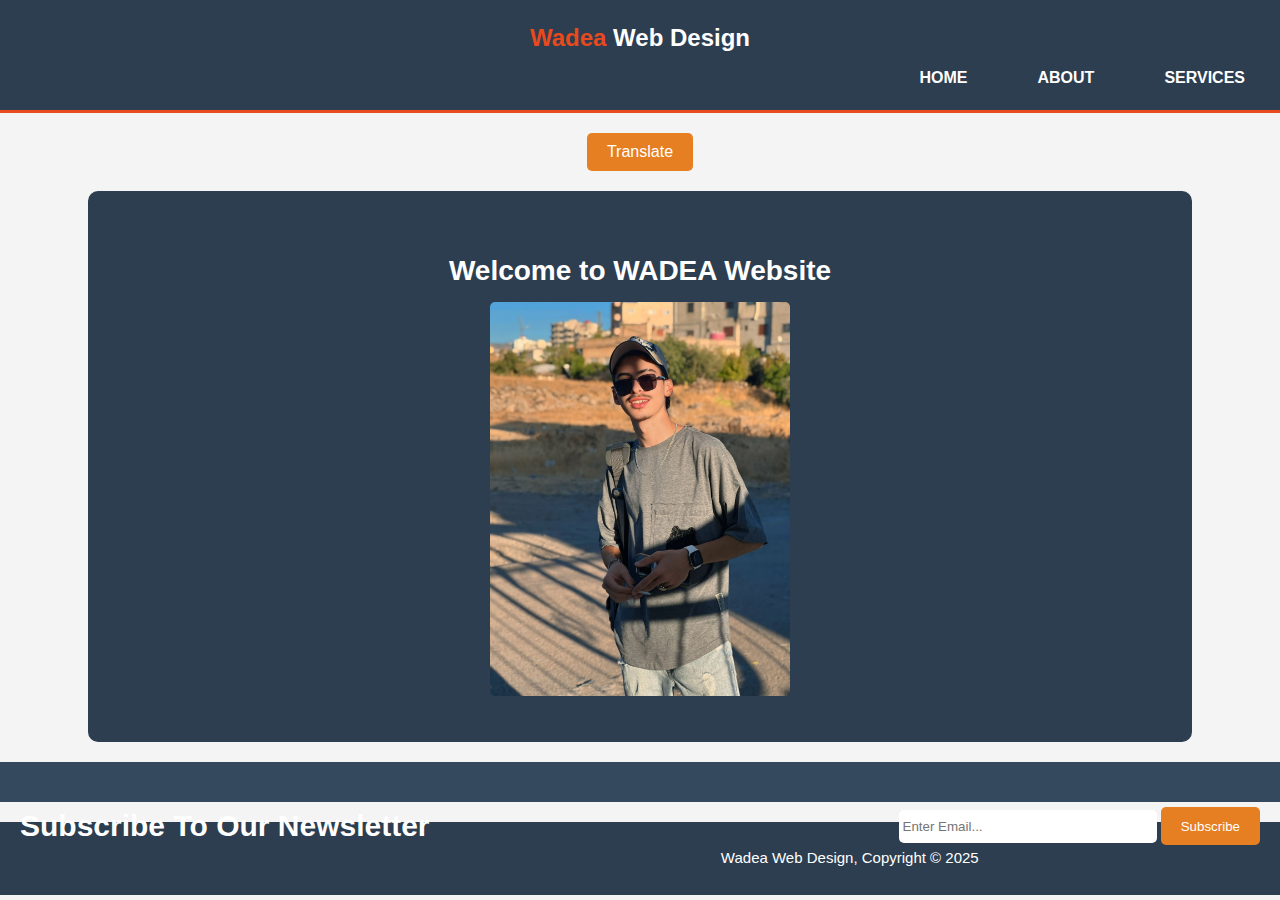
<file: index.html>
<!DOCTYPE html>
<html lang="en">
<head>
    <meta charset="UTF-8">
    <meta name="viewport" content="width=device-width, initial-scale=1.0">
    <title>Wadea Web Design | Welcome</title>
    <link rel="stylesheet" href="style.css">
    <link rel="icon" href="img/favicon.png">
    <style>
        body {
            font-family: Arial, sans-serif;
            margin: 0;
            padding: 0;
            background-color: #f4f4f4;
        }
        header {
            background: #2c3e50;
            color: white;
            padding: 20px 0;
            text-align: center;
        }
        header h1 {
            margin: 0;
            font-size: 24px;
        }
        nav ul {
            padding: 0;
            list-style: none;
            display: flex;
            justify-content: center;
        }
        nav ul li {
            margin: 0 15px;
        }
        nav ul li a {
            color: white;
            text-decoration: none;
            font-weight: bold;
        }
        .highlight {
            color: #e67e22;
        }
        .welcome-box {
            text-align: center;
            background: #2c3e50;
            color: white;
            padding: 40px;
            border-radius: 10px;
            margin: 20px auto;
            width: 80%;
        }
        .welcome-box h1 {
            font-size: 28px;
            margin-bottom: 10px;
        }
        .welcome-box img {
            width: 100%;
            max-width: 300px;
            border-radius: 5px;
        }
        .container {
            width: 80%;
            margin: auto;
            overflow: hidden;
        }
        #newsletter {
            background: #34495e;
            color: white;
            padding: 20px;
            text-align: center;
        }
        #newsletter input {
            padding: 10px;
            width: 60%;
            margin-top: 10px;
            border: none;
            border-radius: 5px;
        }
        .button_1 {
            display: inline-block;
            background: #e67e22;
            color: white;
            padding: 10px 20px;
            text-decoration: none;
            border-radius: 5px;
            margin-top: 10px;
            border: none;
            cursor: pointer;
        }
        footer {
            background: #2c3e50;
            color: white;
            text-align: center;
            padding: 10px;
            margin-top: 20px;
        }
        /* زر الترجمة */
        .translate-container {
            text-align: center;
            margin: 20px 0;
        }
        .translate-button {
            background: #e67e22;
            color: white;
            border: none;
            padding: 10px 20px;
            border-radius: 5px;
            font-size: 16px;
            cursor: pointer;
        }
    </style>
</head>
<body>

<header>
    <h1><span class="highlight">Wadea</span> Web Design</h1>
    <nav>
        <ul>
            <li><a href="index.html">Home</a></li>
            <li><a href="about.html">About</a></li>
            <li><a href="services.html">Services</a></li>
        </ul>
    </nav>
</header>

<!-- زر الترجمة -->
<div class="translate-container">
    <button class="translate-button" onclick="toggleLanguage()">Translate</button>
    <div id="google_translate_element"></div>
</div>

<section class="welcome-box">
    <h1>Welcome to WADEA Website</h1>
    <img src="My_ww.png" alt="My Website Image">
</section>

<section id="newsletter">
    <h1>Subscribe To Our Newsletter</h1>
    <form>
        <input type="email" placeholder="Enter Email..." required>
        <button type="submit" class="button_1">Subscribe</button>
    </form>
</section>

<footer>
    <p>Wadea Web Design, Copyright &copy; 2025</p>
</footer>

<!-- سكريبت الترجمة -->
<script type="text/javascript">
    function googleTranslateElementInit() {
        new google.translate.TranslateElement({
            pageLanguage: 'en',
            includedLanguages: 'ar,en',
            layout: google.translate.TranslateElement.InlineLayout.SIMPLE
        }, 'google_translate_element');
    }

     function toggleLanguage () {
        var select = document.querySelector('.goog-te-combo');
        if (select) {
            if (select.value === 'en') {
                select.value = 'ar'; // تغيير إلى العربية
            } else {
                select.value = 'en'; // تغيير إلى الإنجليزية
            }
            select.dispatchEvent(new Event('change')); // تنفيذ التغيير
        } else {
            alert("Please wait for the translation tool to load.");
        }
    }
</script>
<script type="text/javascript" src="//translate.google.com/translate_a/element.js?cb=googleTranslateElementInit"></script>

</body>
</html>
</file>
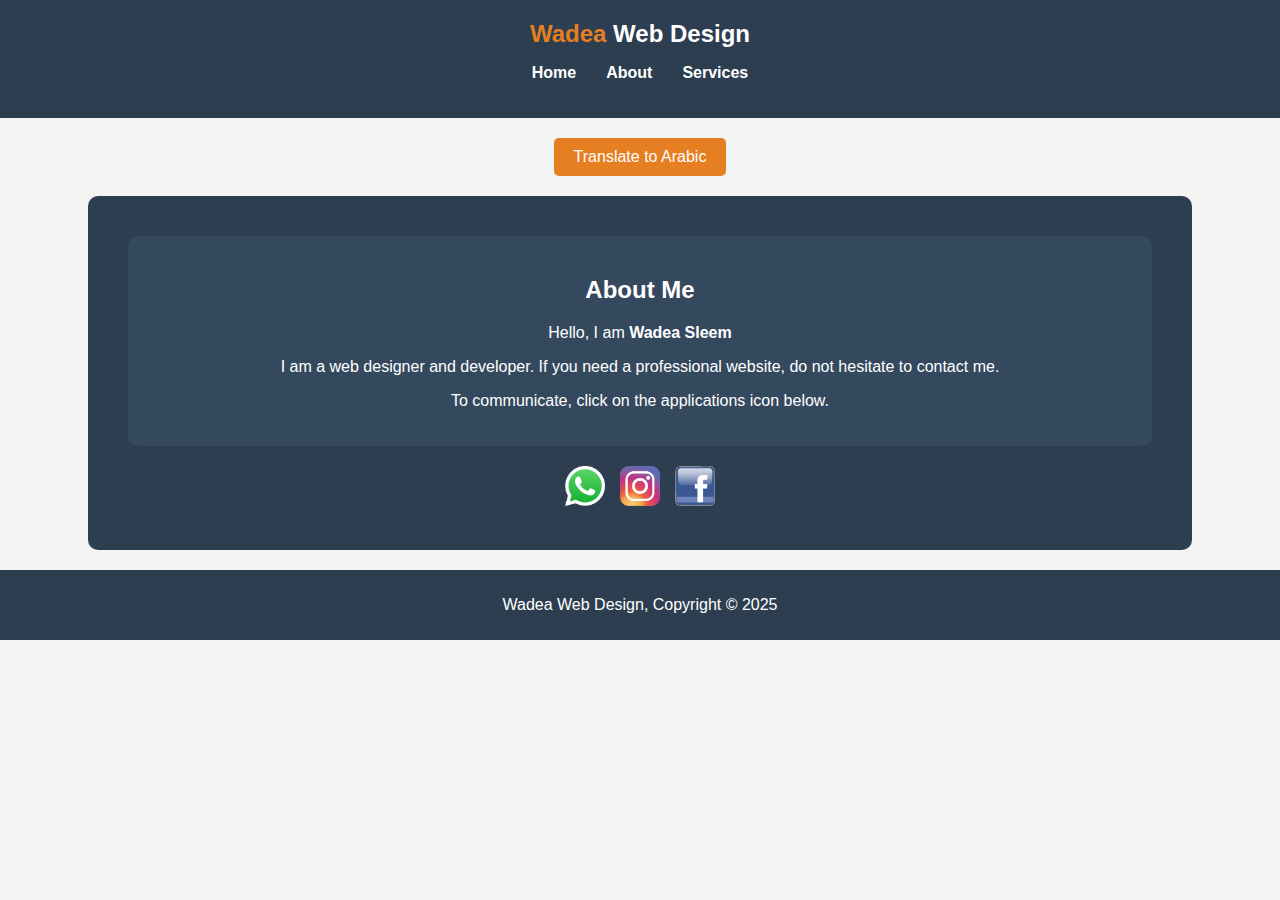
<file: about.html>
<!DOCTYPE html>
<html lang="ar">
<head>
    <meta charset="UTF-8">
    <meta name="viewport" content="width=device-width, initial-scale=1.0">
    <title> Wadea Web Design| Welcome</title>
    <link rel="icon" href="img/favicon.png">
    <style>
        body {
            font-family: Arial, sans-serif;
            background-color: #f4f4f4;
            margin: 0;
            padding: 0;
        }
        header {
            background: #2c3e50;
            color: white;
            padding: 20px 0;
            text-align: center;
        }
        header h1 {
            margin: 0;
            font-size: 24px;
        }
        nav ul {
            padding: 0;
            list-style: none;
            display: flex;
            justify-content: center;
        }
        nav ul li {
            margin: 0 15px;
        }
        nav ul li a {
            color: white;
            text-decoration: none;
            font-weight: bold;
        }
        .highlight {
            color: #e67e22;
        }
        .about-container {
            text-align: center;
            background: #2c3e50;
            color: white;
            padding: 40px;
            border-radius: 10px;
            margin: 20px auto;
            width: 80%;
        }
        .about-box {
            background: #34495e;
            padding: 20px;
            border-radius: 10px;
            margin-bottom: 20px;
        }
        .social-media {
            display: flex;
            justify-content: center;
            gap: 15px;
            margin-top: 20px;
        }
        .social-media a {
            display: inline-block;
        }
        .social-media img {
            width: 40px;
            height: 40px;
            transition: transform 0.3s;
        }
        .social-media img:hover {
            transform: scale(1.1);
        }
        footer {
            background: #2c3e50;
            color: white;
            text-align: center;
            padding: 10px;
            margin-top: 20px;
        }
        /* زر الترجمة */
        .translate-container {
            text-align: center;
            margin: 20px 0;
        }
        .translate-button {
            background: #e67e22;
            color: white;
            border: none;
            padding: 10px 20px;
            border-radius: 5px;
            font-size: 16px;
            cursor: pointer;
        }
    </style>
</head>
<body>

<header>
    <h1><span class="highlight">Wadea</span> Web Design</h1>
    <nav>
        <ul>
            <li><a href="index.html">Home</a></li>
            <li><a href="about.html" class="active">About</a></li>
            <li><a href="services.html">Services</a></li>
        </ul>
    </nav>
</header>

<!-- Google Translate -->
<div class="translate-container">
    <div id="google_translate_element"></div>
    <button class="translate-button" onclick="translateToArabic()">Translate to Arabic</button>
</div>

<section class="about-container">
    <div class="about-box">
        <h2>About Me</h2>
        <p>Hello, I am <strong>Wadea Sleem</strong></p>
        <p>I am a web designer and developer. If you need a professional website, do not hesitate to contact me.<p>
            
        </p> 
           To communicate, click on the applications icon below.  </p>
    </div>

    <div class="social-media">
        <a href="https://wa.me/963996614473" target="_blank">
            <img src="watsapp.png" alt="Whatsapp">
        </a>
        <a href="https://www.instagram.com/wadea_sleem1?igsh=aHA2aHo1cmJhdHZp" target="_blank">
            <img src="Insta_ww.png" alt="Instagram">
        </a>
        <a href="https://www.facebook.com/share/164HWe95pn/" target="_blank">
            <img src="fecbook.png" alt="Facebook">
        </a>
    </div>
</section>

<footer>
    <p>Wadea Web Design, Copyright &copy; 2025</p>
</footer>

<!-- Google Translate Script -->
<script type="text/javascript">
    function googleTranslateElementInit() {
        new google.translate.TranslateElement({
            pageLanguage: 'en',
            includedLanguages: 'ar,en',
            layout: google.translate.TranslateElement.InlineLayout.SIMPLE
        }, 'google_translate_element');
    }

    function translateToArabic() {
        var select = document.querySelector('.goog-te-combo');
        if (select) {
            select.value = 'ar'; // ضبط اللغة العربية
            select.dispatchEvent(new Event('change')); // تنفيذ التغيير
        } else {
            alert("Please wait for the translation tool to load.");
        }
    }
</script>
<script type="text/javascript" src="//translate.google.com/translate_a/element.js?cb=googleTranslateElementInit"></script>

</body>
</html>
</file>
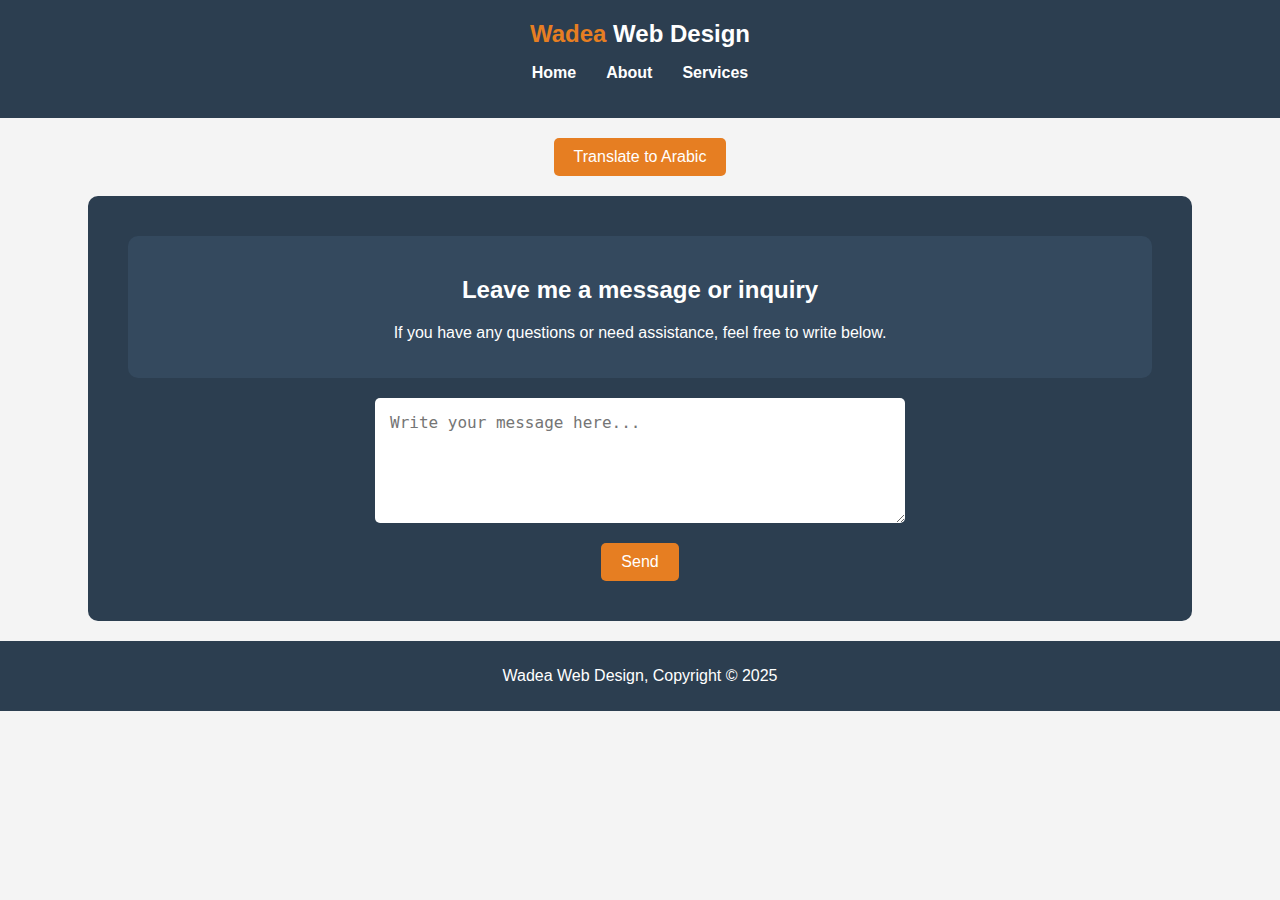
<file: services.html>
<!DOCTYPE html><html lang="en">
<head>
    <meta charset="UTF-8">
    <meta name="viewport" content="width=device-width, initial-scale=1.0">
    <title>Wadea Web Design | Welcome</title>
    <link rel="icon" href="img/favicon.png">
    <style>
        body {
            font-family: Arial, sans-serif;
            background-color: #f4f4f4;
            margin: 0;
            padding: 0;
        }
        header {
            background: #2c3e50;
            color: white;
            padding: 20px 0;
            text-align: center;
        }
        header h1 {
            margin: 0;
            font-size: 24px;
        }
        nav ul {
            padding: 0;
            list-style: none;
            display: flex;
            justify-content: center;
        }
        nav ul li {
            margin: 0 15px;
        }
        nav ul li a {
            color: white;
            text-decoration: none;
            font-weight: bold;
        }
        .highlight {
            color: #e67e22;
        }
        .services-container {
            text-align: center;
            background: #2c3e50;
            color: white;
            padding: 40px;
            border-radius: 10px;
            margin: 20px auto;
            width: 80%;
        }
        .services-box {
            background: #34495e;
            padding: 20px;
            border-radius: 10px;
            margin-bottom: 20px;
        }
        .message-box {
            width: 80%;
            max-width: 500px;
            margin: 20px auto;
            padding: 15px;
            border: none;
            border-radius: 5px;
            font-size: 16px;
            display: block;
        }
        .submit-btn {
            background: #e67e22;
            color: white;
            border: none;
            padding: 10px 20px;
            font-size: 16px;
            border-radius: 5px;
            cursor: pointer;
        }
        .submit-btn:hover {
            background: #d35400;
        }
        footer {
            background: #2c3e50;
            color: white;
            text-align: center;
            padding: 10px;
            margin-top: 20px;
        }
        /* زر الترجمة */
        .translate-container {
            text-align: center;
            margin: 20px 0;
        }
        .translate-button {
            background: #e67e22;
            color: white;
            border: none;
            padding: 10px 20px;
            border-radius: 5px;
            font-size: 16px;
            cursor: pointer;
        }
    </style>
</head>
<body><header>
    <h1><span class="highlight">Wadea</span> Web Design</h1>
    <nav>
        <ul>
            <li><a href="index.html">Home</a></li>
            <li><a href="about.html">About</a></li>
            <li><a href="services.html" class="active">Services</a></li>
        </ul>
    </nav>
</header><!-- زر الترجمة --><div class="translate-container">
    <button class="translate-button" onclick="changeLanguage()">Translate to Arabic</button>
    <div id="google_translate_element"></div>
</div><section class="services-container">
    <div class="services-box">
        <h2>Leave me a message or inquiry</h2>
        <p>If you have any questions or need assistance, feel free to write below.</p>
    </div><form>
    <textarea class="message-box" rows="5" placeholder="Write your message here..."></textarea>
    <button type="submit" class="submit-btn">Send</button>
</form>

</section><footer>
    <p>Wadea Web Design, Copyright &copy; 2025</p>
</footer><!-- سكريبت الترجمة --><script type="text/javascript">
    function googleTranslateElementInit() {
        new google.translate.TranslateElement({
            pageLanguage: 'en',
            includedLanguages: 'ar,en',
            layout: google.translate.TranslateElement.InlineLayout.SIMPLE
        }, 'google_translate_element');
    }

    function changeLanguage() {
        var select = document.querySelector('.goog-te-combo');
        if (select) {
            select.value = 'ar'; // تعيين اللغة العربية
            select.dispatchEvent(new Event('change')); // تنفيذ التغيير
        }
    }
</script><script type="text/javascript" src="//translate.google.com/translate_a/element.js?cb=googleTranslateElementInit"></script></body>
</html>
</file>
<file: style.css>
body{
  font: 15px/1.5 Arial, Helvetica,sans-serif;
  padding:0;
  margin:0;
  background-color:#f4f4f4;
}

/* Global */
.container{
  width:80%;
  margin:auto;
  overflow:hidden;
}

ul{
  margin:0;
  padding:0;
}

.button_1{
  height:38px;
  background:#e8491d;
  border:0;
  padding-left: 20px;
  padding-right:20px;
  color:#ffffff;
}

.dark{
  padding:15px;
  background:#35424a;
  color:#ffffff;
  margin-top:10px;
  margin-bottom:10px;
}

/* Header **/
header{
  background:#35424a;
  color:#ffffff;
  padding-top:30px;
  min-height:70px;
  border-bottom:#e8491d 3px solid;
}

header a{
  color:#ffffff;
  text-decoration:none;
  text-transform: uppercase;
  font-size:16px;
}

header li{
  float:left;
  display:inline;
  padding: 0 20px 0 20px;
}

header #branding{
  float:left;
}

header #branding h1{
  margin:0;
}

header nav{
  float:right;
  margin-top:10px;
}

header .highlight, header .current a{
  color:#e8491d;
  font-weight:bold;
}

header a:hover{
  color:#cccccc;
  font-weight:bold;
}

/* Showcase */
#showcase{
  min-height:400px;
  background-imag:url('../images/logo_html.png') no-repeat;
  background-position: center;
  background-size: cover;
  text-align:center;
  color:#ffffff;
}

#showcase h1{
  margin-top:100px;
  font-size:55px;
  margin-bottom:10px;
}

#showcase p{
  font-size:20px;
}

/* Newsletter */
#newsletter{
  padding:15px;
  color:#ffffff;
  background:#35424a
}

#newsletter h1{
  float:left;
}

#newsletter form {
  float:right;
  margin-top:15px;
}

#newsletter input[type="email"]{
  padding:4px;
  height:25px;
  width:250px;
}

/* Boxes */
#boxes{
  margin-top:20px;
}

#boxes .box{
  float:left;
  text-align: center;
  width:30%;
  padding:10px;
}

#boxes .box img{
  width:90px;
}

/* Sidebar */
aside#sidebar{
  float:right;
  width:30%;
  margin-top:10px;
}

aside#sidebar .quote input, aside#sidebar .quote textarea{
  width:90%;
  padding:5px;
}

/* Main-col */
article#main-col{
  float:left;
  width:65%;
}

/* Services */
ul#services li{
  list-style: none;
  padding:20px;
  border: #cccccc solid 1px;
  margin-bottom:5px;
  background:#e6e6e6;
}

footer{
  padding:20px;
  margin-top:20px;
  color:#ffffff;
  background-color:#e8491d;
  text-align: center;
}

/* Media Queries */
@media(max-width: 768px){
  header #branding,
  header nav,
  header nav li,
  #newsletter h1,
  #newsletter form,
  #boxes .box,
  article#main-col,
  aside#sidebar{
    float:none;
    text-align:center;
    width:100%;
  }

  header{
    padding-bottom:20px;
  }

  #showcase h1{
    margin-top:40px;
  }

  #newsletter button, .quote button{
    display:block;
    width:100%;
  }

  #newsletter form input[type="email"], .quote input, .quote textarea{
    width:100%;
    margin-bottom:5px;
  }
}
</file>
